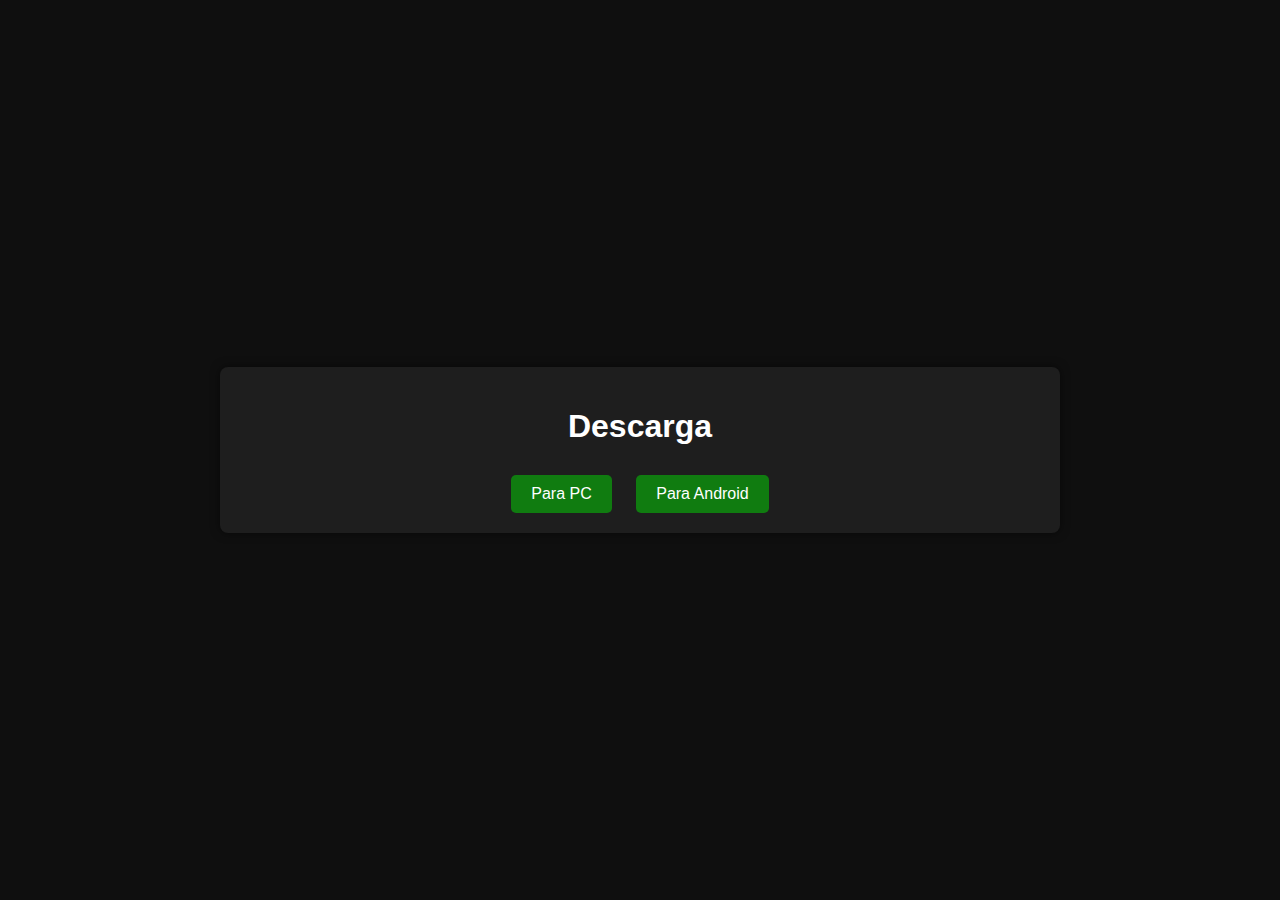
<file: juego1.html>
<!DOCTYPE html>
<html lang="es">
<head>
  <meta charset="UTF-8">
  <meta name="viewport" content="width=device-width, initial-scale=1.0">
  <title>Descargas</title>
  <link rel="stylesheet" href="juego1.css">
</head>
<body>

<div class="container">
  <h1>Descarga</h1>
  <div class="button-container">
    <a href="https://www.mediafire.com/file_premium/r2gff4cbd3sz57
    c/That%25E2%2580%2599s_Not_My_Neighbor_1.1.0.0_Apkhihe.net.exe
    /file" class="button" id="buttonPC">Para PC</a>

    <a href="https://drive.google.com/file/d/11MzKqce9cPSo-sTZoJe0vCwPoQSbS5Go/view?usp=drive_link" class="button" id="buttonAndroid">Para Android</a>
  </div>
</div>

<script src="https://cdnjs.cloudflare.com/ajax/libs/gsap/3.9.1/gsap.min.js"></script>
<script src="juego1.js"></script>

</body>
</html>
</file>
<file: juego1.css>
body {
    font-family: Arial, sans-serif;
    margin: 0;
    padding: 0;
    background-color: #0f0f0f;
    display: flex;
    justify-content: center;
    align-items: center;
    height: 100vh;
  }
  .container {
    width: 80%;
    max-width: 800px;
    padding: 20px;
    background-color: #1e1e1e;
    border-radius: 8px;
    box-shadow: 0 0 10px rgba(0, 0, 0, 0.5);
  }
  h1 {
    text-align: center;
    color: #fff;
  }
  .button-container {
    text-align: center;
    margin-top: 30px;
  }
  .button {
    display: inline-block;
    padding: 10px 20px;
    margin: 0 10px;
    background-color: #107c10;
    color: #fff;
    text-decoration: none;
    border-radius: 5px;
    border: none;
    font-size: 16px;
    cursor: pointer;
    outline: none;
    transition: background-color 0.3s ease;
  }
  .button:hover {
    background-color: #0c5f0c;
  }
</file>
